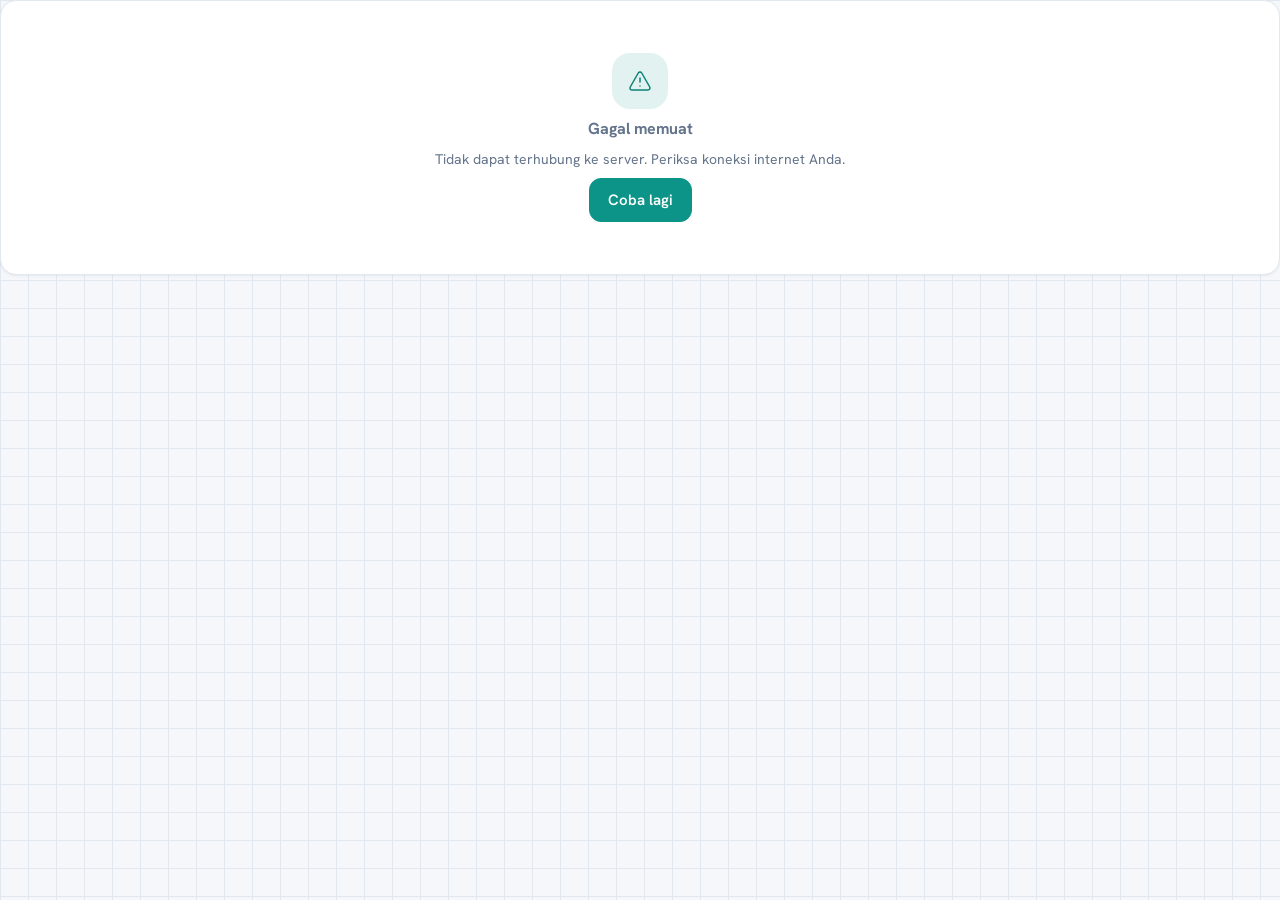
<file: index.html>
<!DOCTYPE html>
<html lang="id">
<head>
<meta charset="utf-8">
<meta name="viewport" content="width=device-width, initial-scale=1, viewport-fit=cover">
<meta name="theme-color" id="meta-warna" content="#1E3A5F">
<title>Absensi SMKN 1 Berau</title>
<meta name="description" content="Sistem absensi dan akademik SMKN 1 Berau: presensi QR, tugas, nilai, dan rekap kehadiran.">
<link rel="icon" id="favicon" href="data:image/svg+xml,%3Csvg xmlns='http://www.w3.org/2000/svg' viewBox='0 0 64 64'%3E%3Crect width='64' height='64' rx='14' fill='%231E3A5F'/%3E%3Ctext x='32' y='42' font-family='Arial' font-weight='700' font-size='28' text-anchor='middle' fill='white'%3EB1%3C/text%3E%3C/svg%3E">
<link rel="preconnect" href="https://fonts.googleapis.com">
<link rel="preconnect" href="https://fonts.gstatic.com" crossorigin>
<link href="https://fonts.googleapis.com/css2?family=Hanken+Grotesk:wght@400;500;600;700&family=Manrope:wght@600;700;800&display=swap" rel="stylesheet">
<link rel="stylesheet" href="css/style.css">
<!-- Tema, logo, dan favicon dimuat sinkron di head agar terpasang sebelum halaman tergambar (tanpa kedip) -->
<script src="js/tema.js"></script>
</head>
<body>
<div id="bar" class="topbar-progress" aria-hidden="true"></div>

<!-- Halaman publik & autentikasi -->
<div id="pub" hidden></div>

<!-- Aplikasi (setelah masuk): sidebar desktop, navigasi bawah mobile -->
<div id="shell" hidden>
  <aside id="side" class="side" aria-label="Menu utama"></aside>
  <div class="side-backdrop" data-act="menuTutup"></div>
  <div class="main-col">
    <header id="top" class="apptop"></header>
    <main id="view" class="view" tabindex="-1"></main>
  </div>
  <nav id="bottom" class="bottom" aria-label="Navigasi bawah"></nav>
</div>

<div id="layer"></div>
<div id="toasts" role="status" aria-live="polite"></div>
<noscript><p style="padding:2rem">Aplikasi ini membutuhkan JavaScript.</p></noscript>

<script src="js/config.js"></script>
<script src="js/qr.js"></script>
<script src="js/core.js"></script>
<script src="js/auth.js"></script>
<script>
  // Modul peran dimuat sesuai kebutuhan (admin/guru tidak diunduh oleh siswa)
  App.start();
</script>
</body>
</html>
</file>
<file: css/style.css>
/* ==========================================================
   Absensi SMKN 1 Berau — Institutional Academic Presensi
   Token mengikuti DESIGN.md (navy #1E3A5F, teal #0D9488, Manrope + Hanken Grotesk)
   ========================================================== */
:root {
  --navy: #1E3A5F; --teal: #0D9488; --teal-d: #0F766E; --teal-l: rgba(13,148,136,.12);
  --bg: #F5F7FA; --surface: #FFFFFF; --surface-2: #F8FAFC; --ink: #1A1A2E; --muted: #64748B; --line: #E2E8F0;
  --ok-bg: #DCFCE7; --ok: #166534; --warn-bg: #FEF9C3; --warn: #854D0E; --bad-bg: #FEE2E2; --bad: #991B1B; --info-bg: #DBEAFE; --info: #1D4ED8;
  --side-bg: #14263F; --side-ink: #CBD5E1;
  --r-card: 16px; --r-btn: 12px; --r-in: 10px;
  --sh: 0 1px 3px 0 rgba(30,58,95,.06), 0 1px 2px -1px rgba(30,58,95,.06);
  --sh-lg: 0 10px 15px -3px rgba(30,58,95,.12), 0 4px 6px -4px rgba(30,58,95,.08);
  --f-head: 'Manrope', system-ui, sans-serif; --f-body: 'Hanken Grotesk', system-ui, -apple-system, 'Segoe UI', sans-serif;
  --safe-t: env(safe-area-inset-top, 0px); --safe-b: env(safe-area-inset-bottom, 0px);
  --bottom-h: 64px; --side-w: 248px; --pad: 16px; --ctl: 44px;
}
@media (min-width: 768px) { :root { --pad: 20px; } html[data-dens="ringkas"] { --pad: 14px; --ctl: 38px; } }
html[data-tema="gelap"] {
  --bg: #0B1220; --surface: #111B2E; --surface-2: #16233A; --ink: #E6ECF5; --muted: #94A3B8; --line: #22304A;
  --ok-bg: rgba(34,197,94,.16); --ok: #86EFAC; --warn-bg: rgba(250,204,21,.14); --warn: #FDE68A; --bad-bg: rgba(248,113,113,.16); --bad: #FCA5A5; --info-bg: rgba(96,165,250,.16); --info: #93C5FD;
  --teal-l: rgba(45,212,191,.14); --side-bg: #0A1426; --sh: 0 1px 2px rgba(0,0,0,.4); --sh-lg: 0 10px 20px rgba(0,0,0,.5); color-scheme: dark;
}
*, *::before, *::after { box-sizing: border-box; }
html { -webkit-text-size-adjust: 100%; scroll-behavior: smooth; }
body { margin: 0; font-family: var(--f-body); font-size: 16px; line-height: 1.5; color: var(--ink); background: var(--bg); -webkit-font-smoothing: antialiased; min-height: 100vh; min-height: 100dvh; }
h1, h2, h3, h4 { font-family: var(--f-head); margin: 0; line-height: 1.25; letter-spacing: -.01em; }
h1 { font-size: 24px; font-weight: 700; } h2 { font-size: 20px; font-weight: 700; } h3 { font-size: 18px; font-weight: 700; } h4 { font-size: 16px; font-weight: 700; }
p { margin: 0; } a { color: var(--teal-d); text-decoration: none; } a:hover { text-decoration: underline; }
button { font: inherit; color: inherit; cursor: pointer; }
img, svg { max-width: 100%; }
[hidden] { display: none !important; }
:focus-visible { outline: 2px solid var(--teal); outline-offset: 2px; border-radius: 8px; }
.ic { width: 20px; height: 20px; stroke: currentColor; fill: none; stroke-width: 1.5; stroke-linecap: round; stroke-linejoin: round; flex: none; vertical-align: -4px; }
.ic.sm { width: 16px; height: 16px; vertical-align: -3px; } .ic.lg { width: 24px; height: 24px; } .ic.xl { width: 32px; height: 32px; }
.sr { position: absolute; width: 1px; height: 1px; overflow: hidden; clip: rect(0 0 0 0); white-space: nowrap; }

/* ---------- utilitas ---------- */
.row { display: flex; align-items: center; gap: 12px; } .row.wrap { flex-wrap: wrap; } .row.between { justify-content: space-between; } .row.top { align-items: flex-start; } .row.end { justify-content: flex-end; }
.col { display: flex; flex-direction: column; gap: 12px; } .grow { flex: 1; min-width: 0; }
.gap4 { gap: 4px; } .gap8 { gap: 8px; } .gap16 { gap: 16px; } .gap24 { gap: 24px; }
.mt4 { margin-top: 4px; } .mt8 { margin-top: 8px; } .mt16 { margin-top: 16px; } .mt24 { margin-top: 24px; } .mb8 { margin-bottom: 8px; } .mb16 { margin-bottom: 16px; }
.muted { color: var(--muted); } .small { font-size: 14px; } .cap { font-size: 12px; font-weight: 600; letter-spacing: .05em; text-transform: uppercase; color: var(--muted); }
.b { font-weight: 700; } .tc { text-align: center; } .mono { font-family: ui-monospace, 'SF Mono', Menlo, Consolas, monospace; } .nowrap { white-space: nowrap; } .trunc { overflow: hidden; text-overflow: ellipsis; white-space: nowrap; }
.ok-t { color: var(--ok); } .bad-t { color: var(--bad); } .warn-t { color: var(--warn); }
.g2, .g3, .g4 { display: grid; gap: 12px; } .g2 { grid-template-columns: repeat(2, minmax(0, 1fr)); } .g3 { grid-template-columns: repeat(3, minmax(0, 1fr)); } .g4 { grid-template-columns: repeat(2, minmax(0, 1fr)); }
.g2.g2-md { grid-template-columns: minmax(0, 1fr); }
@media (min-width: 768px) { .g4 { grid-template-columns: repeat(4, minmax(0, 1fr)); } .g2.g2-md { grid-template-columns: repeat(2, minmax(0, 1fr)); } }
.stack-m { display: grid; gap: 12px; }
@media (min-width: 900px) { .split { display: grid; grid-template-columns: minmax(0, 1fr) minmax(0, 1fr); gap: 16px; align-items: start; } .split-6040 { display: grid; grid-template-columns: minmax(0, 3fr) minmax(0, 2fr); gap: 16px; align-items: start; } .split-4060 { display: grid; grid-template-columns: minmax(0, 2fr) minmax(0, 3fr); gap: 16px; align-items: start; } }

/* ---------- progres atas ---------- */
.topbar-progress { position: fixed; left: 0; top: 0; height: 3px; width: 0; background: var(--teal); z-index: 9999; transition: width .25s ease, opacity .3s; opacity: 0; }
.topbar-progress.on { opacity: 1; }

/* ---------- tombol ---------- */
.btn { display: inline-flex; align-items: center; justify-content: center; gap: 8px; min-height: var(--ctl); padding: 0 18px; border-radius: var(--r-btn); border: 1px solid var(--line); background: var(--surface); color: var(--navy); font-weight: 600; font-size: 15px; transition: background .15s, border-color .15s, transform .05s; text-decoration: none !important; white-space: nowrap; }
html[data-tema="gelap"] .btn { color: var(--ink); }
.btn:hover { background: var(--surface-2); border-color: var(--teal); }
.btn:active { transform: scale(.98); }
.btn.primary { background: var(--teal); color: #fff; border-color: var(--teal); } .btn.primary:hover { background: var(--teal-d); border-color: var(--teal-d); }
.btn.navy { background: var(--navy); color: #fff; border-color: var(--navy); } .btn.navy:hover { background: #274b7a; }
.btn.danger { background: var(--bad-bg); color: var(--bad); border-color: transparent; } .btn.danger:hover { background: #fecaca; border-color: transparent; }
.btn.ghost { background: transparent; border-color: transparent; } .btn.ghost:hover { background: var(--teal-l); }
.btn.sm { min-height: 36px; padding: 0 12px; font-size: 14px; border-radius: 10px; } .btn.lg { min-height: 52px; font-size: 16px; }
.btn.block { width: 100%; } .btn.icon { width: 44px; padding: 0; } .btn.icon.sm { width: 36px; }
.btn[disabled], .btn.busy { opacity: .6; pointer-events: none; }
.btn.busy::after { content: ''; width: 16px; height: 16px; border: 2px solid currentColor; border-right-color: transparent; border-radius: 50%; animation: spin .7s linear infinite; }
@keyframes spin { to { transform: rotate(360deg); } }

/* ---------- kartu ---------- */
.card { background: var(--surface); border: 1px solid var(--line); border-radius: var(--r-card); box-shadow: var(--sh); padding: var(--pad); }
.card.flat { box-shadow: none; } .card.tint { background: var(--surface-2); } .card.sunk { background: var(--surface-2); box-shadow: none; }
.card.dark { background: var(--navy); color: #fff; border-color: var(--navy); }
.card.dark .muted, .card.dark .cap { color: #B6C7E0; }
.card.warn { background: var(--warn-bg); border-color: transparent; color: var(--warn); } .card.bad { background: var(--bad-bg); border-color: transparent; color: var(--bad); } .card.ok { background: var(--ok-bg); border-color: transparent; color: var(--ok); } .card.info { background: var(--info-bg); border-color: transparent; color: var(--info); }
.card.hover:hover { border-color: var(--teal); cursor: pointer; }
.card-h { display: flex; align-items: center; justify-content: space-between; gap: 12px; margin-bottom: 12px; }
.stat { display: flex; flex-direction: column; gap: 4px; } .stat .v { font-family: var(--f-head); font-weight: 800; font-size: 28px; line-height: 1.1; } .stat .l { font-size: 12px; font-weight: 600; letter-spacing: .05em; text-transform: uppercase; color: var(--muted); }
.ico-tile { width: 40px; height: 40px; border-radius: 12px; display: grid; place-items: center; background: var(--teal-l); color: var(--teal-d); flex: none; }
.ico-tile.bad { background: var(--bad-bg); color: var(--bad); } .ico-tile.warn { background: var(--warn-bg); color: var(--warn); } .ico-tile.info { background: var(--info-bg); color: var(--info); } .ico-tile.navy { background: var(--navy); color: #fff; }
.callout { display: flex; gap: 12px; padding: 12px 14px; border-radius: 12px; background: var(--info-bg); color: var(--info); font-size: 14px; align-items: flex-start; }
.callout.warn { background: var(--warn-bg); color: var(--warn); } .callout.bad { background: var(--bad-bg); color: var(--bad); } .callout.ok { background: var(--ok-bg); color: var(--ok); }

/* ---------- chip ---------- */
.chip { display: inline-flex; align-items: center; gap: 4px; height: 26px; padding: 0 12px; border-radius: 999px; font-size: 12px; font-weight: 700; letter-spacing: .04em; text-transform: uppercase; background: var(--surface-2); color: var(--muted); border: 1px solid var(--line); white-space: nowrap; max-width: 100%; overflow: hidden; text-overflow: ellipsis; }
.chip.ok { background: var(--ok-bg); color: var(--ok); border-color: transparent; } .chip.warn { background: var(--warn-bg); color: var(--warn); border-color: transparent; } .chip.bad { background: var(--bad-bg); color: var(--bad); border-color: transparent; } .chip.info { background: var(--info-bg); color: var(--info); border-color: transparent; } .chip.navy { background: var(--navy); color: #fff; border-color: transparent; } .chip.teal { background: var(--teal-l); color: var(--teal-d); border-color: transparent; }
.chip.live::before { content: ''; width: 8px; height: 8px; border-radius: 50%; background: currentColor; animation: pulse 1.4s ease infinite; }
@keyframes pulse { 50% { opacity: .3; } }
.chip.btn-like { cursor: pointer; height: 34px; font-size: 13px; text-transform: none; letter-spacing: 0; } .chip.btn-like.on { background: var(--navy); color: #fff; border-color: var(--navy); }
.chips-scroll { display: flex; gap: 8px; overflow-x: auto; padding-bottom: 4px; scrollbar-width: none; max-width: 100%; min-width: 0; } .chips-scroll::-webkit-scrollbar { display: none; }

/* ---------- form ---------- */
.field { display: flex; flex-direction: column; gap: 6px; } .field > label, .lbl { font-size: 14px; font-weight: 600; } .field .hint { font-size: 13px; color: var(--muted); } .field .err { font-size: 13px; color: var(--bad); }
.req::after { content: ' *'; color: var(--bad); }
input, select, textarea { font: inherit; font-size: 16px; color: var(--ink); background: var(--surface); border: 1px solid var(--line); border-radius: var(--r-in); min-height: calc(var(--ctl) + 2px); padding: 10px 12px; width: 100%; transition: border-color .15s, box-shadow .15s; }
textarea { min-height: 96px; resize: vertical; } select { appearance: none; background-image: url("data:image/svg+xml,%3Csvg xmlns='http://www.w3.org/2000/svg' width='16' height='16' viewBox='0 0 24 24' fill='none' stroke='%2364748B' stroke-width='2' stroke-linecap='round' stroke-linejoin='round'%3E%3Cpath d='m6 9 6 6 6-6'/%3E%3C/svg%3E"); background-repeat: no-repeat; background-position: right 12px center; padding-right: 36px; }
input:focus, select:focus, textarea:focus { outline: none; border-color: var(--teal); box-shadow: 0 0 0 3px rgba(13,148,136,.2); }
input.invalid, select.invalid, textarea.invalid { border-color: var(--bad); }
input[type=checkbox], input[type=radio] { width: 20px; height: 20px; min-height: 20px; padding: 0; accent-color: var(--teal); flex: none; }
.check { display: flex; gap: 10px; align-items: flex-start; font-size: 15px; cursor: pointer; }
.input-icon { position: relative; } .input-icon > .ic { position: absolute; left: 12px; top: 13px; color: var(--muted); } .input-icon > input { padding-left: 40px; } .input-icon .tog { position: absolute; right: 4px; top: 4px; }
.seg { display: flex; background: var(--surface-2); border: 1px solid var(--line); border-radius: 12px; padding: 4px; gap: 4px; } .seg button { flex: 1; min-width: 0; border: 0; background: transparent; min-height: 40px; border-radius: 9px; font-weight: 600; color: var(--muted); display: flex; align-items: center; justify-content: center; gap: 6px; white-space: nowrap; padding: 0 6px; font-size: 14px; overflow: hidden; text-overflow: ellipsis; } .seg button.on { background: var(--navy); color: #fff; }
.tabs { display: flex; gap: 4px; border-bottom: 1px solid var(--line); overflow-x: auto; scrollbar-width: none; } .tabs::-webkit-scrollbar { display: none; } .tabs button { border: 0; background: none; padding: 12px 16px; font-weight: 600; color: var(--muted); border-bottom: 2px solid transparent; white-space: nowrap; display: flex; gap: 8px; align-items: center; } .tabs button.on { color: var(--teal-d); border-color: var(--teal); }
.cnt { min-width: 22px; height: 22px; padding: 0 6px; border-radius: 11px; background: var(--teal-l); color: var(--teal-d); font-size: 12px; font-weight: 700; display: inline-grid; place-items: center; } .cnt.bad { background: var(--bad); color: #fff; }
.otp { display: flex; gap: 8px; } .otp input { text-align: center; font-size: 22px; font-weight: 700; padding: 0; min-height: 52px; font-family: var(--f-head); }
.drop { border: 2px dashed var(--line); border-radius: 14px; padding: 20px; text-align: center; background: var(--surface-2); cursor: pointer; transition: border-color .15s, background .15s; } .drop:hover, .drop.on { border-color: var(--teal); background: var(--teal-l); } .drop input { display: none; }
.file-row { display: flex; align-items: center; gap: 12px; padding: 10px 12px; border: 1px solid var(--line); border-radius: 12px; background: var(--surface); }
.stepper { display: flex; align-items: center; gap: 8px; } .stepper .st { display: flex; align-items: center; gap: 8px; font-size: 13px; font-weight: 600; color: var(--muted); } .stepper .st i { font-style: normal; width: 26px; height: 26px; border-radius: 50%; display: grid; place-items: center; border: 1px solid var(--line); background: var(--surface); } .stepper .st.on { color: var(--ink); } .stepper .st.on i, .stepper .st.done i { background: var(--teal); color: #fff; border-color: var(--teal); } .stepper .ln { flex: 1; height: 2px; background: var(--line); } .stepper .ln.done { background: var(--teal); }

/* ---------- progres & status ---------- */
.bar { height: 8px; border-radius: 999px; background: var(--line); overflow: hidden; } .bar > i { display: block; height: 100%; background: var(--teal); border-radius: 999px; transition: width .4s; } .bar.navy > i { background: var(--navy); } .bar.bad > i { background: var(--bad); } .bar.stack { display: flex; } .bar.stack > i { border-radius: 0; }
.dot { width: 8px; height: 8px; border-radius: 50%; background: var(--teal); display: inline-block; }
.seg-hsia { display: flex; gap: 0; border: 1px solid var(--line); border-radius: 10px; overflow: hidden; flex: none; } .seg-hsia button { width: 40px; height: 38px; border: 0; background: var(--surface); font-weight: 700; color: var(--muted); border-right: 1px solid var(--line); } .seg-hsia button:last-child { border-right: 0; } .seg-hsia button.on[data-s=H] { background: var(--navy); color: #fff; } .seg-hsia button.on[data-s=S] { background: #B45309; color: #fff; } .seg-hsia button.on[data-s=I] { background: var(--info); color: #fff; } .seg-hsia button.on[data-s=A] { background: #B91C1C; color: #fff; }

/* ---------- tabel & daftar ---------- */
.tbl-wrap { overflow-x: auto; border: 1px solid var(--line); border-radius: 14px; background: var(--surface); }
table.tbl { width: 100%; border-collapse: collapse; font-size: 14px; min-width: 640px; } .tbl th { text-align: left; background: var(--surface-2); font-size: 12px; font-weight: 700; letter-spacing: .05em; text-transform: uppercase; color: var(--muted); padding: 12px 14px; border-bottom: 1px solid var(--line); white-space: nowrap; position: sticky; top: 0; } .tbl td { padding: 12px 14px; border-bottom: 1px solid var(--line); vertical-align: middle; } .tbl tr:last-child td { border-bottom: 0; } .tbl tbody tr:hover { background: var(--surface-2); } .tbl tr.sel { background: var(--teal-l); } .tbl td.num, .tbl th.num { text-align: right; font-variant-numeric: tabular-nums; }
.li { display: flex; align-items: center; gap: 12px; padding: 12px 0; border-bottom: 1px solid var(--line); } .li:last-child { border-bottom: 0; } .li.act { cursor: pointer; } .li.act:hover { background: var(--surface-2); }
.avatar { width: 40px; height: 40px; border-radius: 50%; background: var(--teal-l); color: var(--teal-d); display: grid; place-items: center; font-weight: 800; font-family: var(--f-head); flex: none; font-size: 14px; }
.pager { display: flex; align-items: center; justify-content: space-between; gap: 12px; padding: 12px 4px; font-size: 14px; color: var(--muted); flex-wrap: wrap; } .pager .pg { display: flex; gap: 4px; } .pager .pg button { min-width: 36px; height: 36px; border-radius: 10px; border: 1px solid var(--line); background: var(--surface); font-weight: 600; } .pager .pg button.on { background: var(--teal); color: #fff; border-color: var(--teal); }
.toggle { position: relative; width: 46px; height: 26px; flex: none; } .toggle input { position: absolute; inset: 0; width: 100%; height: 100%; opacity: 0; margin: 0; cursor: pointer; z-index: 1; } .toggle i { position: absolute; inset: 0; border-radius: 999px; background: var(--line); transition: background .15s; } .toggle i::after { content: ''; position: absolute; left: 3px; top: 3px; width: 20px; height: 20px; border-radius: 50%; background: #fff; transition: transform .15s; box-shadow: 0 1px 2px rgba(0,0,0,.3); } .toggle input:checked + i { background: var(--teal); } .toggle input:checked + i::after { transform: translateX(20px); }
.acc { border: 1px solid var(--line); border-radius: 14px; background: var(--surface); overflow: hidden; } .acc + .acc { margin-top: 8px; } .acc > summary { list-style: none; padding: 14px 16px; display: flex; align-items: center; gap: 12px; cursor: pointer; font-weight: 600; } .acc > summary::-webkit-details-marker { display: none; } .acc > summary .ic.ch { margin-left: auto; transition: transform .2s; color: var(--muted); } .acc[open] > summary .ic.ch { transform: rotate(180deg); } .acc .acc-b { padding: 0 16px 16px; }
.empty { text-align: center; padding: 32px 16px; color: var(--muted); display: flex; flex-direction: column; align-items: center; gap: 8px; } .empty .ico-tile { width: 56px; height: 56px; border-radius: 18px; }
.skel { background: linear-gradient(90deg, var(--line) 25%, var(--surface-2) 50%, var(--line) 75%); background-size: 200% 100%; animation: sh 1.2s infinite; border-radius: 10px; } @keyframes sh { to { background-position: -200% 0; } } .skel.t { height: 14px; } .skel.card { height: 96px; border: 0; }

/* ---------- overlay ---------- */
.layer-bg { position: fixed; inset: 0; background: rgba(15,23,42,.55); z-index: 900; display: flex; align-items: flex-end; justify-content: center; animation: fade .15s; }
@media (min-width: 640px) { .layer-bg { align-items: center; padding: 24px; } }
.modal { background: var(--surface); width: 100%; max-width: 560px; max-height: 92vh; max-height: 92dvh; overflow: auto; border-radius: 20px 20px 0 0; box-shadow: var(--sh-lg); padding: 20px; animation: up .2s ease; padding-bottom: calc(20px + var(--safe-b)); }
@media (min-width: 640px) { .modal { border-radius: 20px; } } .modal.wide { max-width: 860px; } .modal.xl { max-width: 1040px; }
.modal-h { display: flex; align-items: center; justify-content: space-between; gap: 12px; margin-bottom: 16px; } .modal-f { display: flex; gap: 8px; justify-content: flex-end; margin-top: 20px; flex-wrap: wrap; }
.drawer-bg { align-items: stretch; justify-content: flex-end; padding: 0 !important; } .drawer { background: var(--surface); width: 100%; max-width: 460px; height: 100%; overflow: auto; padding: 20px; box-shadow: var(--sh-lg); animation: slide .2s ease; padding-bottom: calc(20px + var(--safe-b)); }
@keyframes fade { from { opacity: 0; } } @keyframes up { from { transform: translateY(24px); opacity: 0; } } @keyframes slide { from { transform: translateX(40px); opacity: 0; } }
#toasts { position: fixed; z-index: 1000; left: 12px; right: 12px; bottom: calc(var(--bottom-h) + 16px + var(--safe-b)); display: flex; flex-direction: column; gap: 8px; align-items: center; pointer-events: none; }
@media (min-width: 1024px) { #toasts { bottom: 24px; left: auto; right: 24px; align-items: flex-end; } }
.toast { pointer-events: auto; background: var(--navy); color: #fff; padding: 12px 16px; border-radius: 12px; box-shadow: var(--sh-lg); display: flex; gap: 10px; align-items: center; max-width: 440px; font-size: 15px; animation: up .2s; } .toast.ok { background: #166534; } .toast.bad { background: #991B1B; } .toast.warn { background: #92400E; }

/* ---------- shell ---------- */
#shell { min-height: 100vh; min-height: 100dvh; }
.side { position: fixed; z-index: 700; inset: 0 auto 0 0; width: var(--side-w); background: var(--side-bg); color: var(--side-ink); display: flex; flex-direction: column; padding: 16px 12px; transform: translateX(-100%); transition: transform .2s; overflow-y: auto; padding-top: calc(16px + var(--safe-t)); }
.side-backdrop { position: fixed; inset: 0; background: rgba(15,23,42,.5); z-index: 650; display: none; } body.menu-open .side { transform: none; } body.menu-open .side-backdrop { display: block; }
.brand { display: flex; align-items: center; gap: 10px; padding: 4px 8px 16px; color: #fff; } .brand .logo { width: 40px; height: 40px; border-radius: 12px; background: var(--teal); display: grid; place-items: center; font-family: var(--f-head); font-weight: 800; color: #fff; } .brand b { display: block; font-family: var(--f-head); font-size: 16px; line-height: 1.1; } .brand small { font-size: 11px; letter-spacing: .08em; text-transform: uppercase; color: #7DD3C8; font-weight: 700; }
.side nav { display: flex; flex-direction: column; gap: 2px; flex: 1; } .side a.nv { display: flex; align-items: center; gap: 12px; padding: 11px 12px; border-radius: 10px; color: var(--side-ink); font-weight: 500; text-decoration: none; border-left: 3px solid transparent; } .side a.nv:hover { background: rgba(255,255,255,.06); } .side a.nv.on { background: rgba(255,255,255,.1); color: #fff; border-left-color: var(--teal); font-weight: 600; } .side a.nv .cnt { margin-left: auto; background: #C2410C; color: #fff; }
.side .foot { margin-top: 12px; padding: 10px 12px; border-radius: 12px; background: rgba(255,255,255,.06); font-size: 12px; display: flex; gap: 8px; align-items: center; color: #9FB3CE; }
.main-col { min-width: 0; display: flex; flex-direction: column; min-height: 100vh; min-height: 100dvh; }
.apptop { position: sticky; top: 0; z-index: 500; display: flex; align-items: center; gap: 12px; padding: calc(10px + var(--safe-t)) 16px 10px; background: color-mix(in srgb, var(--surface) 92%, transparent); backdrop-filter: blur(10px); border-bottom: 1px solid var(--line); min-height: 60px; }
.apptop .ttl { font-family: var(--f-head); font-weight: 700; font-size: 18px; flex: 1; min-width: 0; } .apptop .ttl small { display: block; font-family: var(--f-body); font-weight: 500; font-size: 12px; color: var(--muted); letter-spacing: .02em; }
.bell { position: relative; } .bell .pip { position: absolute; top: 6px; right: 6px; width: 9px; height: 9px; background: #DC2626; border-radius: 50%; border: 2px solid var(--surface); }
.view { padding: 16px 16px calc(var(--bottom-h) + 24px + var(--safe-b)); width: 100%; max-width: 1280px; margin: 0 auto; flex: 1; outline: none; animation: fade .2s; }
.page-h { display: flex; flex-wrap: wrap; align-items: flex-end; justify-content: space-between; gap: 12px; margin-bottom: 16px; } .page-h p { color: var(--muted); font-size: 15px; margin-top: 4px; max-width: 70ch; }
.bottom { position: fixed; z-index: 600; left: 0; right: 0; bottom: 0; display: flex; background: var(--surface); border-top: 1px solid var(--line); padding-bottom: var(--safe-b); height: calc(var(--bottom-h) + var(--safe-b)); } .bottom a { flex: 1; display: flex; flex-direction: column; align-items: center; justify-content: center; gap: 2px; font-size: 11px; font-weight: 600; color: var(--muted); text-decoration: none; position: relative; min-width: 0; } .bottom a.on { color: var(--teal-d); } .bottom a.on::before { content: ''; position: absolute; top: 0; width: 28px; height: 3px; border-radius: 0 0 3px 3px; background: var(--teal); } .bottom a .cnt { position: absolute; top: 6px; left: calc(50% + 6px); min-width: 18px; height: 18px; font-size: 11px; background: #DC2626; color: #fff; }
.only-d { display: none; } .only-m { display: initial; }
@media (min-width: 1024px) {
  .side { transform: none; } .main-col { margin-left: var(--side-w); } .bottom { display: none; } .view { padding: 24px 32px 48px; } .apptop { padding-left: 32px; padding-right: 32px; } .only-d { display: initial; } .only-m { display: none !important; } #toasts { bottom: 24px; }
  #shell.no-side .side { transform: translateX(-100%); } #shell.no-side .main-col { margin-left: 0; }
}
#shell[data-role=admin] .bottom { display: none; } #shell[data-role=admin] .view { padding-bottom: 32px; }
@media (max-width: 1023px) { #shell[data-role=admin] .menu-btn { display: inline-flex; } } .menu-btn { display: none; } @media (min-width: 1024px) { .menu-btn { display: none !important; } }

/* ---------- publik / auth ---------- */
#pub { min-height: 100vh; min-height: 100dvh; background: var(--bg); background-image: linear-gradient(var(--line) 1px, transparent 1px), linear-gradient(90deg, var(--line) 1px, transparent 1px); background-size: 28px 28px; background-attachment: fixed; }
.pnav { position: sticky; top: 0; z-index: 50; background: color-mix(in srgb, var(--surface) 94%, transparent); backdrop-filter: blur(10px); border-bottom: 1px solid var(--line); } .pnav .in { max-width: 1120px; margin: 0 auto; padding: calc(10px + var(--safe-t)) 16px 10px; display: flex; align-items: center; gap: 12px; }
.pnav .brand { color: var(--navy); padding: 0; } html[data-tema="gelap"] .pnav .brand { color: var(--ink); }
.pwrap { max-width: 1120px; margin: 0 auto; padding: 24px 16px 48px; } .auth-wrap { max-width: 480px; margin: 0 auto; padding: calc(16px + var(--safe-t)) 16px 40px; } .auth-wrap.wide { max-width: 720px; }
.hero { background: var(--navy); color: #fff; border-radius: 24px; padding: 32px 24px; position: relative; overflow: hidden; } .hero::after { content: ''; position: absolute; right: -60px; top: -60px; width: 240px; height: 240px; border-radius: 50%; background: rgba(13,148,136,.35); } .hero h1 { font-size: 28px; font-weight: 800; position: relative; } .hero p { color: #CBD5E1; margin-top: 8px; max-width: 56ch; position: relative; } .hero .row { position: relative; margin-top: 20px; }
@media (min-width: 768px) { .hero { padding: 56px 48px; } .hero h1 { font-size: 40px; } }
.logo-t { width: 56px; height: 56px; border-radius: 16px; background: var(--navy); color: #fff; display: grid; place-items: center; font-family: var(--f-head); font-weight: 800; font-size: 22px; position: relative; } .logo-t .vf { position: absolute; right: -4px; bottom: -4px; width: 22px; height: 22px; border-radius: 50%; background: var(--teal); display: grid; place-items: center; border: 2px solid var(--surface); }
.foot-note { text-align: center; font-size: 12px; color: var(--muted); margin-top: 24px; display: flex; flex-direction: column; gap: 4px; align-items: center; }

/* ---------- khusus fitur ---------- */
.scan-box { position: relative; width: 100%; max-width: 380px; aspect-ratio: 1; margin: 0 auto; border-radius: 20px; background: #0F172A; overflow: hidden; } .scan-box video { width: 100%; height: 100%; object-fit: cover; } .scan-box .corner { position: absolute; width: 36px; height: 36px; border: 4px solid #fff; } .scan-box .c1 { left: 14px; top: 14px; border-right: 0; border-bottom: 0; border-radius: 10px 0 0 0; } .scan-box .c2 { right: 14px; top: 14px; border-left: 0; border-bottom: 0; border-radius: 0 10px 0 0; } .scan-box .c3 { left: 14px; bottom: 14px; border-right: 0; border-top: 0; border-radius: 0 0 0 10px; } .scan-box .c4 { right: 14px; bottom: 14px; border-left: 0; border-top: 0; border-radius: 0 0 10px 0; } .scan-box .line { position: absolute; left: 12%; right: 12%; height: 3px; background: var(--teal); box-shadow: 0 0 12px var(--teal); animation: scan 2.2s ease-in-out infinite alternate; } @keyframes scan { from { top: 18%; } to { top: 78%; } } .scan-box .msg { position: absolute; inset: 0; display: grid; place-items: center; color: #CBD5E1; text-align: center; padding: 24px; font-size: 14px; }
.qr-wrap { background: #fff; border-radius: 16px; padding: 18px; display: grid; place-items: center; max-width: 340px; margin: 0 auto; border: 1px solid var(--line); } .qr-wrap svg { width: 100%; height: auto; max-width: 280px; display: block; }
.code-digits { display: flex; gap: 6px; justify-content: center; align-items: center; } .code-digits span { width: 44px; height: 56px; display: grid; place-items: center; border-radius: 12px; background: var(--surface); border: 1px solid var(--line); font-family: var(--f-head); font-size: 28px; font-weight: 800; box-shadow: var(--sh); } .code-digits em { font-style: normal; color: var(--muted); font-weight: 700; }
.timer-big { font-family: var(--f-head); font-weight: 800; font-size: 32px; font-variant-numeric: tabular-nums; }
.proj { max-width: 560px; margin: 0 auto; }
.bar-chart { display: flex; align-items: flex-end; gap: 10px; height: 180px; position: relative; padding: 0 4px; } .bar-chart .bc { flex: 1; display: flex; flex-direction: column; align-items: center; justify-content: flex-end; height: 100%; gap: 4px; min-width: 0; } .bar-chart .bc i { width: 100%; max-width: 44px; background: var(--navy); border-radius: 8px 8px 0 0; min-height: 4px; } .bar-chart .bc.bad i { background: #B91C1C; } .bar-chart .bc b { font-size: 12px; } .bar-chart .bc span { font-size: 11px; color: var(--muted); max-width: 100%; overflow: hidden; text-overflow: ellipsis; white-space: nowrap; } .bar-chart .kkm { position: absolute; left: 0; right: 0; border-top: 2px dashed #D97706; } .bar-chart .kkm em { position: absolute; right: 0; top: -20px; font-size: 11px; font-style: normal; background: var(--warn-bg); color: var(--warn); padding: 1px 6px; border-radius: 6px; font-weight: 700; }
.chart-svg { width: 100%; height: auto; display: block; } .legend { display: flex; flex-direction: column; gap: 8px; font-size: 14px; } .legend .lg { display: flex; align-items: center; gap: 8px; } .legend .lg i { width: 12px; height: 12px; border-radius: 3px; } .legend .lg b { margin-left: auto; }
.id-card { background: linear-gradient(135deg, var(--navy), #274b7a); color: #fff; border-radius: 18px; padding: 18px; } .id-card .qr-wrap { margin-top: 12px; max-width: 220px; padding: 12px; }
.sign { display: grid; grid-template-columns: 1fr 1fr; gap: 12px; margin-top: 16px; } .sign > div { border: 1px dashed var(--line); border-radius: 12px; padding: 12px; text-align: center; font-size: 13px; } .sign .ln { height: 56px; border-bottom: 1px solid var(--ink); margin: 8px 24px; }
.status-kuning { background: var(--warn-bg); } .status-merah-bg { background: var(--bad-bg); }
.row-bad { background: color-mix(in srgb, var(--bad-bg) 60%, transparent); }
.menu-pop { position: absolute; right: 12px; top: 56px; background: var(--surface); border: 1px solid var(--line); border-radius: 14px; box-shadow: var(--sh-lg); min-width: 220px; padding: 6px; z-index: 800; } .menu-pop button, .menu-pop a { display: flex; gap: 10px; align-items: center; width: 100%; padding: 10px 12px; border: 0; background: none; border-radius: 10px; text-align: left; color: var(--ink); text-decoration: none; } .menu-pop button:hover, .menu-pop a:hover { background: var(--surface-2); }
.sticky-bar { position: sticky; bottom: calc(var(--bottom-h) + var(--safe-b) + 8px); z-index: 40; background: var(--surface); border: 1px solid var(--line); border-radius: 16px; box-shadow: var(--sh-lg); padding: 12px; display: flex; gap: 12px; align-items: center; flex-wrap: wrap; margin-top: 16px; } @media (min-width: 1024px) { .sticky-bar { bottom: 16px; } } #shell[data-role=admin] .sticky-bar { bottom: 16px; }
.bulk-bar { position: fixed; left: 50%; transform: translateX(-50%); bottom: 20px; z-index: 600; background: var(--navy); color: #fff; border-radius: 16px; padding: 12px 16px; display: flex; gap: 12px; align-items: center; box-shadow: var(--sh-lg); max-width: calc(100vw - 24px); flex-wrap: wrap; }

/* ---------- cetak (rekap PDF) ---------- */
.print-only { display: none; }
@media print {
  @page { size: A4; margin: 14mm; }
  body { background: #fff !important; color: #000 !important; }
  body > *:not(#print-root) { display: none !important; }
  #print-root { display: block !important; position: static; }
  .print-only { display: block; } .no-print { display: none !important; }
}
#print-root { display: none; font-family: var(--f-body); color: #111; } #print-root h1 { font-size: 18px; } #print-root table { width: 100%; border-collapse: collapse; font-size: 11px; margin-top: 10px; } #print-root th, #print-root td { border: 1px solid #888; padding: 4px 6px; text-align: left; } #print-root th { background: #eee; } #print-root .num { text-align: right; } #print-root .ttd { display: flex; justify-content: space-around; margin-top: 36px; font-size: 12px; text-align: center; } #print-root .ttd .sp { height: 64px; }
@media (prefers-reduced-motion: reduce) { *, *::before, *::after { animation-duration: .01ms !important; transition-duration: .01ms !important; } }


/* ---------- logo, foto profil, pas foto ---------- */
.logo.has-img, .logo-t.has-img { background: #fff !important; padding: 3px; overflow: hidden; } .logo-img { width: 100%; height: 100%; object-fit: contain; display: block; border-radius: 8px; }
.avatar.has-foto { background-size: cover; background-position: center 20%; background-repeat: no-repeat; color: transparent; font-size: 0; }
.pasfoto { aspect-ratio: 3 / 4; width: 100%; max-width: 200px; border-radius: 12px; background: var(--teal-l) center / cover no-repeat; display: grid; place-items: center; color: var(--teal-d); font-weight: 800; font-family: var(--f-head); font-size: 30px; border: 1px solid var(--line); flex: none; }
.pasfoto.sm { width: 84px; font-size: 22px; } .pasfoto.xs { width: 56px; font-size: 16px; border-radius: 10px; } .pasfoto.has-foto { color: transparent; font-size: 0; }
.foto-picker { display: flex; flex-direction: column; gap: 12px; align-items: center; }
.fp-stage { position: relative; width: 240px; max-width: 100%; aspect-ratio: 3 / 4; border-radius: 14px; overflow: hidden; background: var(--surface-2); border: 2px dashed var(--line); touch-action: none; }
.fp-stage canvas { width: 100%; height: 100%; display: none; cursor: grab; } .fp-stage canvas:active { cursor: grabbing; } .foto-picker.has .fp-stage { border-style: solid; border-color: var(--teal); } .foto-picker.has canvas { display: block; }
.fp-guide { position: absolute; inset: 0; pointer-events: none; display: none; } .foto-picker.has .fp-guide { display: block; } .fp-guide i { position: absolute; left: 24%; right: 24%; top: 10%; bottom: 36%; border: 2px dashed rgba(255,255,255,.9); border-radius: 50%; box-shadow: 0 0 0 999px rgba(0,0,0,.2); }
.fp-empty { position: absolute; inset: 0; display: flex; flex-direction: column; align-items: center; justify-content: center; gap: 6px; text-align: center; padding: 16px; color: var(--muted); } .foto-picker.has .fp-empty { display: none; }
.fp-ctl { display: flex; gap: 10px; align-items: center; width: 100%; max-width: 280px; justify-content: center; } .fp-zoom { display: flex; align-items: center; gap: 6px; flex: 1; color: var(--muted); } .fp-zoom input { min-height: 0; padding: 0; border: 0; accent-color: var(--teal); }
.fp-tips { margin: 0; padding-left: 18px; max-width: 300px; } .fp-info { min-height: 20px; text-align: center; }
.bio-grid { display: grid; grid-template-columns: repeat(auto-fill, minmax(190px, 1fr)); gap: 12px; } .bio-card { display: flex; flex-direction: column; gap: 8px; padding: 12px; cursor: pointer; text-align: left; } .bio-card .pasfoto { max-width: none; } .bio-card:hover { border-color: var(--teal); }
.bio-head { display: flex; gap: 16px; align-items: flex-start; flex-wrap: wrap; } .bio-head .pasfoto { width: 150px; }
.swatches { display: grid; grid-template-columns: repeat(auto-fill, minmax(150px, 1fr)); gap: 8px; } .swatch { display: flex; align-items: center; gap: 10px; padding: 10px 12px; border: 2px solid var(--line); border-radius: 12px; background: var(--surface); text-align: left; font-weight: 600; } .swatch.on { border-color: var(--teal); background: var(--teal-l); } .swatch .dots { display: flex; } .swatch .dots i { width: 20px; height: 20px; border-radius: 50%; border: 2px solid var(--surface); display: inline-block; } .swatch .dots i + i { margin-left: -6px; }
.merek-prev { width: 72px; height: 72px; border-radius: 14px; border: 1px solid var(--line); display: grid; place-items: center; background: var(--surface-2); overflow: hidden; flex: none; } .merek-prev img { max-width: 100%; max-height: 100%; object-fit: contain; } .merek-prev.fav { width: 44px; height: 44px; border-radius: 10px; }
.color-in { display: flex; gap: 8px; align-items: center; } .color-in input[type=color] { width: 52px; min-height: 44px; padding: 2px; flex: none; } .color-in input[type=text] { font-family: ui-monospace, Menlo, Consolas, monospace; text-transform: uppercase; }

/* sidebar terang (pilihan admin) */
html[data-sidebar="terang"] .side { background: var(--surface); color: var(--ink); border-right: 1px solid var(--line); }
html[data-sidebar="terang"] .brand { color: var(--navy); } html[data-sidebar="terang"] .brand small { color: var(--teal-d); }
html[data-sidebar="terang"] .side a.nv { color: var(--muted); } html[data-sidebar="terang"] .side a.nv:hover { background: var(--surface-2); } html[data-sidebar="terang"] .side a.nv.on { background: var(--teal-l); color: var(--teal-d); border-left-color: var(--teal); }
html[data-sidebar="terang"] .side .foot { background: var(--surface-2); color: var(--muted); }
html[data-sidebar="terang"] .pnav .brand { color: var(--navy); }

#print-root .kop { display: flex; align-items: center; gap: 10px; border-bottom: 2px solid #111; padding-bottom: 8px; margin-bottom: 12px; } #print-root .kop img { height: 46px; width: auto; } #print-root .kop b { font-size: 15px; display: block; } #print-root .foto-cetak { width: 110px; height: 147px; object-fit: cover; border: 1px solid #888; }

.avatar.lg { width: 48px; height: 48px; font-size: 16px; }

.bio-grid { grid-template-columns: repeat(auto-fill, minmax(280px, 1fr)); } .bio-card .pasfoto { width: 72px; flex: none; font-size: 20px; }
.fp-stage canvas { touch-action: none; user-select: none; -webkit-user-select: none; }
</file>
